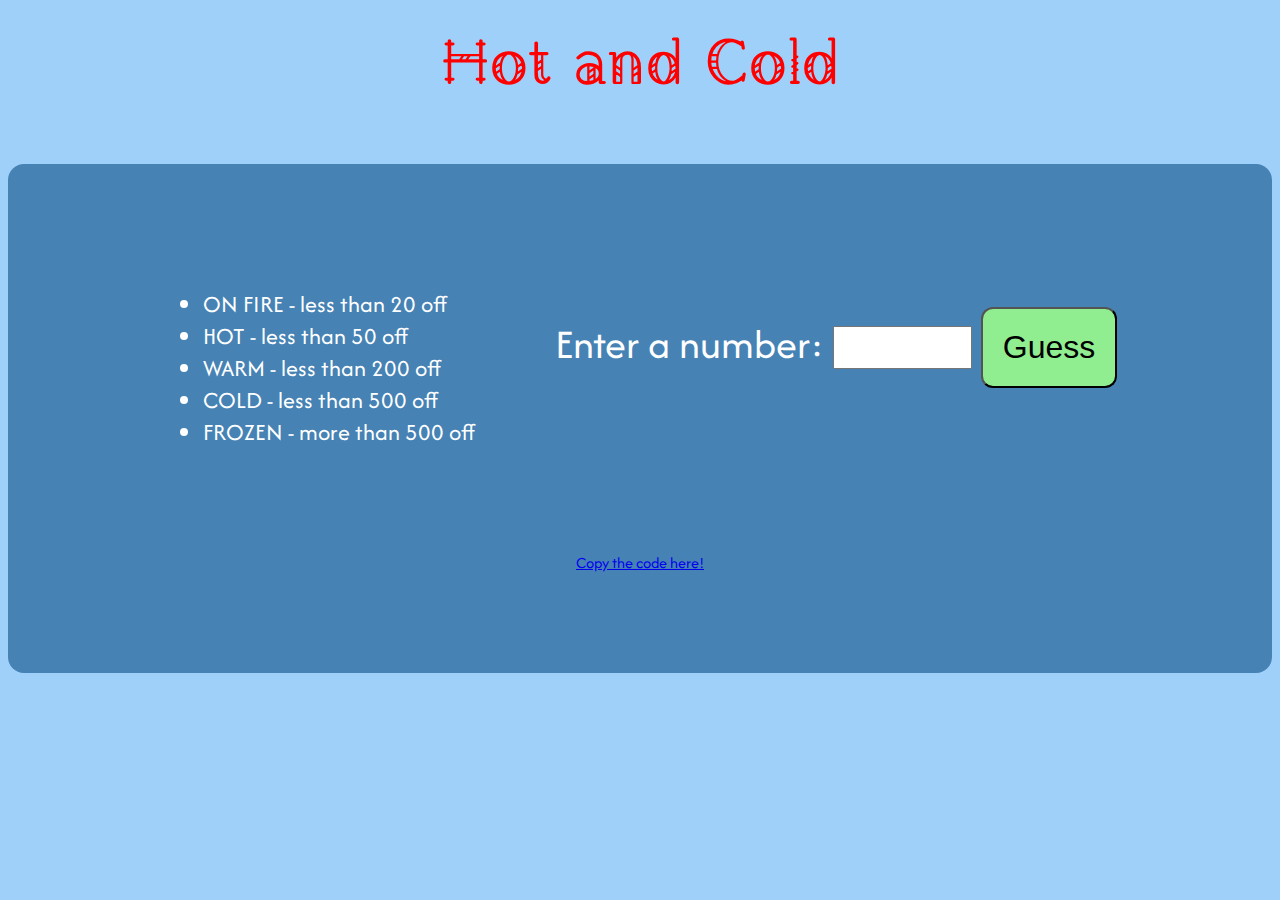
<file: hot-cold/hot-cold.html>
<head>
    <link rel="preconnect" href="https://fonts.googleapis.com">
    <link rel="preconnect" href="https://fonts.gstatic.com" crossorigin>
    <link href="https://fonts.googleapis.com/css2?family=Agu+Display&display=swap" rel="stylesheet">
    <link href="https://fonts.googleapis.com/css2?family=Afacad+Flux:wght@100..1000&family=Agu+Display&display=swap" rel="stylesheet">
    <link rel="stylesheet" href="./styles.css">

    <script src="./script.js"></script>
</head>

<body>
    <h1>Hot and Cold</h1>

    <div class="content">
        <div class="rules">
            <ul>
                <li>ON FIRE - less than 20 off</li>
                <li>HOT - less than 50 off</li>
                <li>WARM - less than 200 off</li>
                <li>COLD - less than 500 off</li>
                <li>FROZEN - more than 500 off</li>
            </ul>
        </div>

        <div class="game-container">
            <span>Enter a number:</span>
            <input type="number" min="1" max="1000" id="guess" />
            <button id="guess" onclick="guess()">Guess</button>
            <p id="result"></p>
        </div>

        <a href="https://github.com/aamaclaren/fun-with-code/tree/main/hot-cold" target="_blank">Copy the code here!</a>
    </div>
</body>
</file>
<file: hot-cold/styles.css>
body {
    background-color:rgb(159, 208, 250);
    font-family: "Afacad Flux", sans-serif;
}

h1 {
    color:red;
    font-family: "Agu Display", serif;
    font-size: 64px;
    text-align: center;
}

button {
    padding: 20px;
    background-color:lightgreen;
    border-radius: 12px;
}

button:active{
    background-color:darkseagreen;
}

.content{
    margin-top: 60px;
    padding: 100px;

    display: flex;
    flex-flow: row wrap;
    align-items: center;
    justify-content: center;
    gap: 80px;
    
    background-color: steelblue;
    color: white;
    border-radius: 16px;
}

.rules {
    font-size: 24px;
}

.game-container {
    font-size: 42px;
}

#guess {
    font-size: 32px;
}

#result {
    text-align: center;
}
</file>
